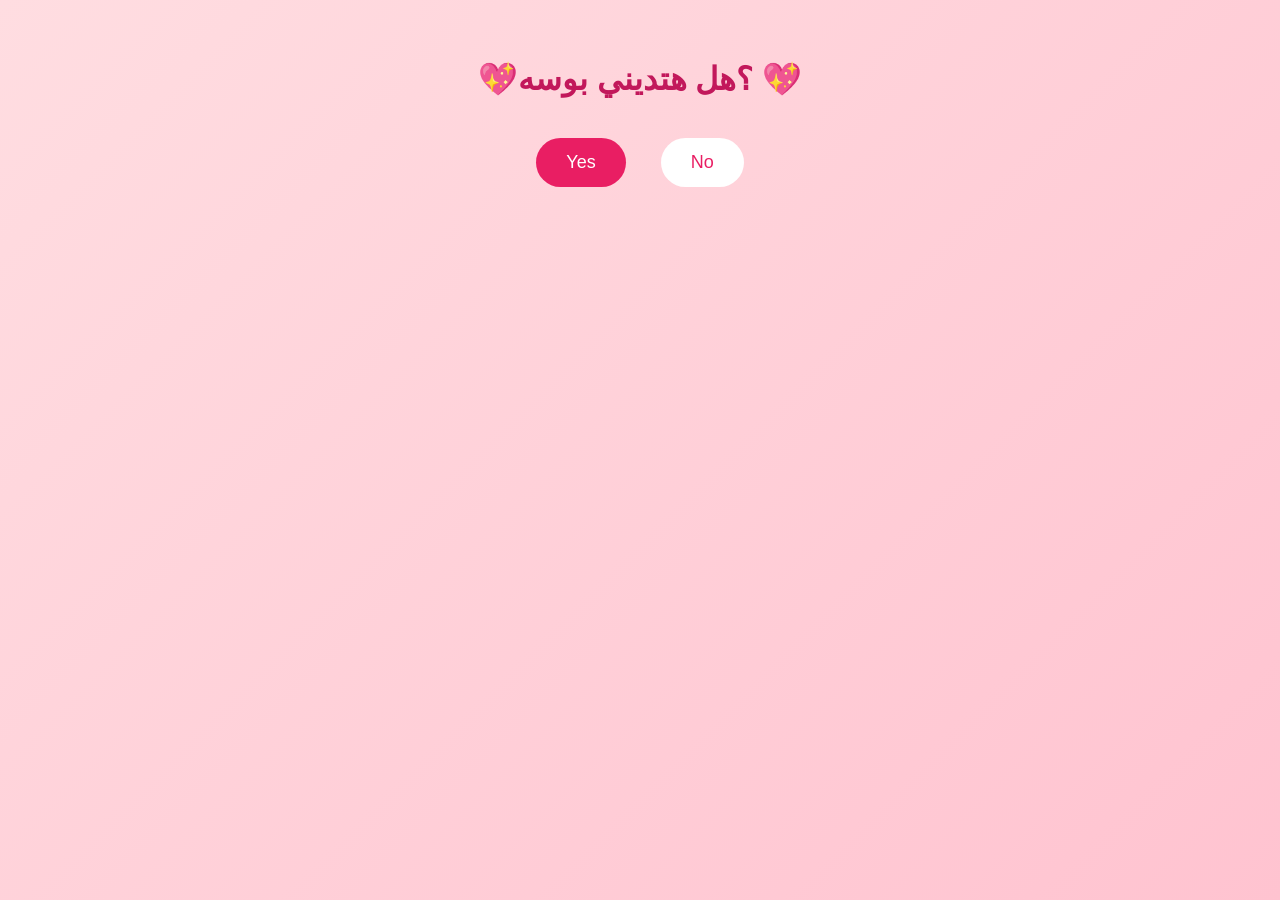
<file: index.html>
<!DOCTYPE html>
<html lang="ar">
<head>
<meta charset="UTF-8">
<title>عاوز بوسه</title>
<link rel="stylesheet" href="style.css">
</head>
<body>

  <div id="questionContainer" class="container">
    <h1>💖؟هل هتديني بوسه 💖</h1>
    <div class="buttons">
      <button id="yesBtn">Yes</button>
      <button id="noBtn">No</button>
    </div>
  </div>

  <div id="heartLoader" class="loader" style="display:none;">
    <div class="heart"></div>
    <p>Loading love...</p>
  </div>

  <div id="resultContainer" class="result" style="display:none;">
    <img id="gifResult" src="heart.gif" alt="Valentine gif">
    <h1>كنت متاكد انك هتوافقي😍!</h1>
    <p>خدي بوسه انت كمان ❤️</p>
  </div>

  <script src="script.js"></script>
</body>
</html>
</file>
<file: style.css>
* {
  box-sizing: border-box;
  font-family: Arial, sans-serif;
}

body {
  margin: 0;
  height: 100vh;
  background: linear-gradient(135deg, #ffdde1, #ffc3d0);
  display: flex;
  align-items: center;
  justify-content: center;
  text-align: center;
  position: relative;
  overflow: hidden;
}

.container {
  position: relative;
  width: 100%;
  height: 100vh;
  display: flex;
  flex-direction: column;
  align-items: center;
  justify-content: flex-start;
  padding-top: 60px;
}

h1 {
  color: #c2185b;
  margin: 0 0 30px;
}

.buttons {
  position: relative;
  display: flex;
  gap: 15px;
}

button {
  padding: 14px 30px;
  font-size: 18px;
  border: none;
  border-radius: 30px;
  cursor: pointer;
  margin: 10px;
}

#yesBtn {
  background: #e91e63;
  color: white;
}

#noBtn {
  background: white;
  color: #e91e63;
  transition: 0.2s ease;
}

.loader {
  text-align: center;
}

.heart {
  width: 60px;
  height: 60px;
  background: #e91e63;
  margin: 0 auto 15px;
  transform: rotate(-45deg);
  position: relative;
  animation: pulse 0.8s infinite;
}

.heart::before,
.heart::after {
  content: "";
  width: 60px;
  height: 60px;
  background: #e91e63;
  border-radius: 50%;
  position: absolute;
}

.heart::before { top: -30px; left: 0; }
.heart::after { left: 30px; top: 0; }

@keyframes pulse {
  0%, 100% { transform: scale(1) rotate(-45deg); }
  50% { transform: scale(1.2) rotate(-45deg); }
}

.result h1 {
  font-size: 40px;
}

#gifResult {
  width: 200px;
  border-radius: 20px;
  margin-bottom: 10px;
}
</file>
<file: css.css>
* {
  box-sizing: border-box;
  font-family: Arial, sans-serif;
}

body {
  margin: 0;
  height: 100vh;
  background: linear-gradient(135deg, #ffdde1, #ffc3d0);
  display: flex;
  align-items: center;
  justify-content: center;
  text-align: center;
  position: relative;
  overflow: hidden;
}

.container {
  position: relative;
  width: 100%;
  height: 100vh;
  display: flex;
  flex-direction: column;
  align-items: center;
  justify-content: flex-start;
  padding-top: 60px;
}

h1 {
  color: #c2185b;
  margin: 0 0 30px;
}

.buttons {
  position: relative;
  display: flex;
  gap: 15px;
}

button {
  padding: 14px 30px;
  font-size: 18px;
  border: none;
  border-radius: 30px;
  cursor: pointer;
  margin: 10px;
}

#yesBtn {
  background: #e91e63;
  color: white;
}

#noBtn {
  background: white;
  color: #e91e63;
  transition: 0.2s ease;
}

.loader {
  text-align: center;
}

.heart {
  width: 60px;
  height: 60px;
  background: #e91e63;
  margin: 0 auto 15px;
  transform: rotate(-45deg);
  position: relative;
  animation: pulse 0.8s infinite;
}

.heart::before,
.heart::after {
  content: "";
  width: 60px;
  height: 60px;
  background: #e91e63;
  border-radius: 50%;
  position: absolute;
}

.heart::before { top: -30px; left: 0; }
.heart::after { left: 30px; top: 0; }

@keyframes pulse {
  0%, 100% { transform: scale(1) rotate(-45deg); }
  50% { transform: scale(1.2) rotate(-45deg); }
}

.result h1 {
  font-size: 40px;
}

#gifResult {
  width: 200px;
  border-radius: 20px;
  margin-bottom: 10px;
}
</file>
